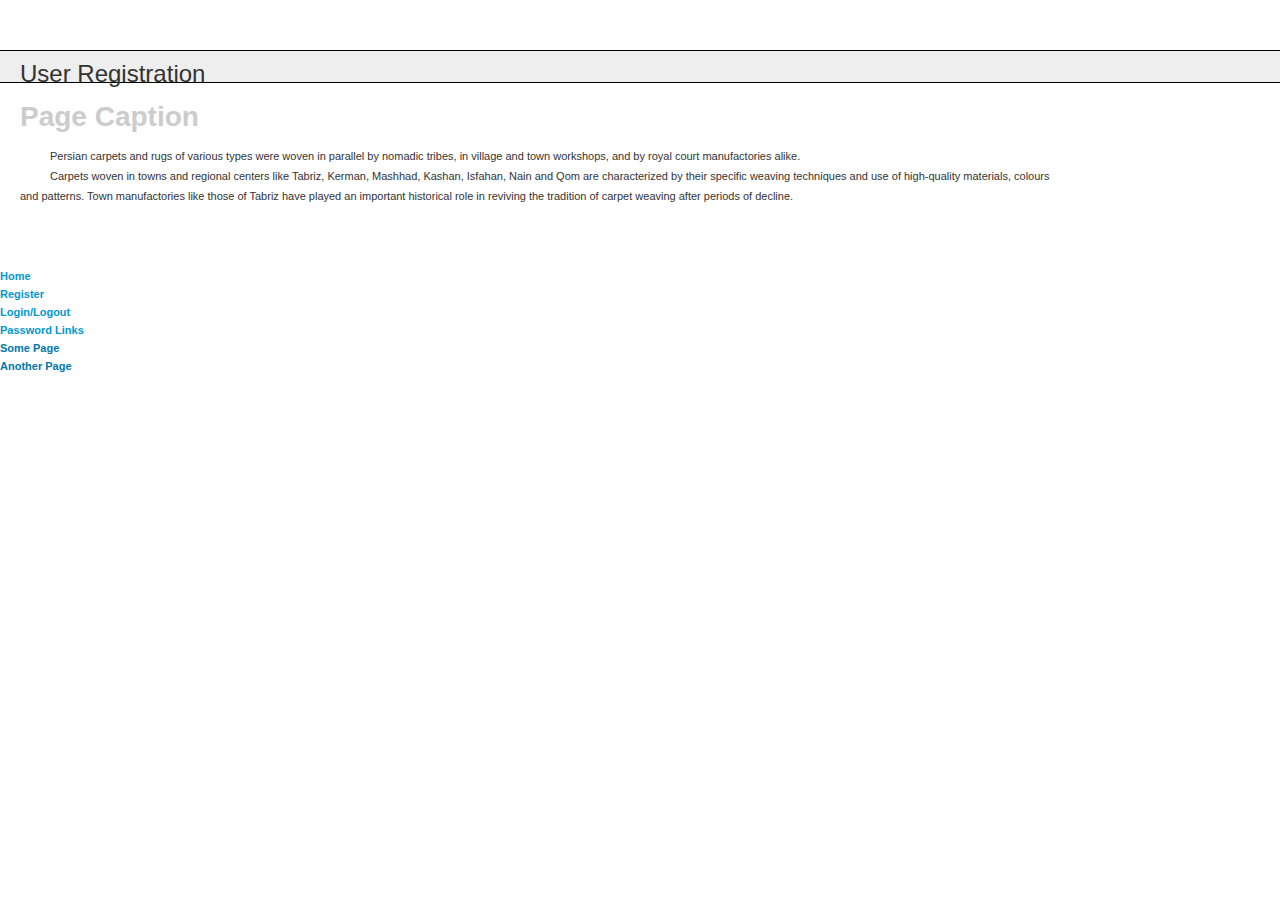
<file: htdocs/dashboard.html>
<!doctype html>
<html lang="en">
<head>
	<meta charset="utf-8">
	<title>User Registration</title>
	<link rel="stylesheet" href="includes/style.css" />
	<link rel="stylesheet" href="style.css" />
</head>
<body>
<div id="Header">User Registration</div>
<div id="Content">
<!-- End of Header -->

	<h1>Page Caption</h1>
	<p>Persian carpets and rugs of various types were woven in parallel by nomadic tribes, in village and town workshops, and by royal court manufactories alike.</p>
	<p>Carpets woven in towns and regional centers like Tabriz, Kerman, Mashhad, Kashan, Isfahan, Nain and Qom are characterized by their specific weaving techniques and use of high-quality materials, colours and patterns. Town manufactories like those of Tabriz have played an important historical role in reviving the tradition of carpet weaving after periods of decline.</P>
<!-- End of Content -->
</div>
<div id="Menu">
	<a href="dashboard.php" title="Home Page">Home</a><br>
	<a href="register.php" title="Register for the Site">Register</a><br>
	<a href="login.php" title="Login/Logout">Login/Logout</a><br>
	<a href="change_password.php" title="Password Links">Password Links</a><br>
	<a href="" title="">Some Page</a><br>
	<a href="" title="">Another Page</a><br>
</div>

</body>
</html>
</file>
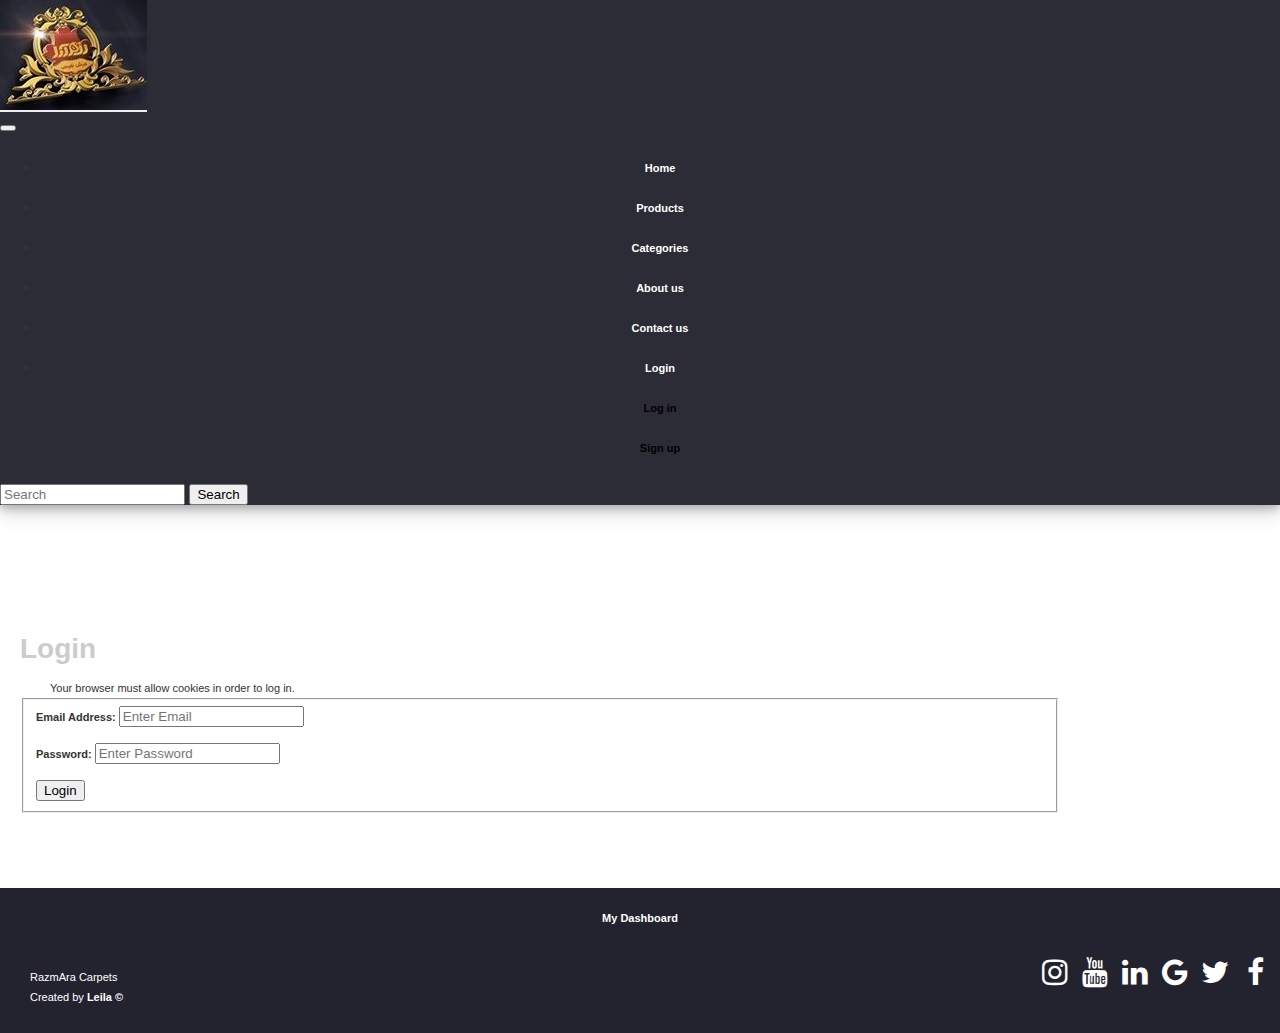
<file: htdocs/login.html>
<!DOCTYPE html>
<html>

<head>
    <meta charset="utf-8">
    <title>User Login</title>
    <meta name="viewport" content="width=device-width, initial-scale=1.0">
    <link rel="stylesheet" href="includes/style.css" />
    <link rel="stylesheet" href="style.css" />
   
    <!-- CSS only -->
    <link rel="stylesheet" href="https://stackpath.bootstrapcdn.com/bootstrap/4.5.0/css/bootstrap.min.css"
        integrity="sha384-9aIt2nRpC12Uk9gS9baDl411NQApFmC26EwAOH8WgZl5MYYxFfc+NcPb1dKGj7Sk" crossorigin="anonymous">
    <link rel="stylesheet" href="https://cdnjs.cloudflare.com/ajax/libs/font-awesome/4.7.0/css/font-awesome.min.css">

    <!-- JS, Popper.js, and jQuery -->
    <script src="https://code.jquery.com/jquery-3.5.1.slim.min.js"
        integrity="sha384-DfXdz2htPH0lsSSs5nCTpuj/zy4C+OGpamoFVy38MVBnE+IbbVYUew+OrCXaRkfj"
        crossorigin="anonymous"></script>
    <script src="https://cdn.jsdelivr.net/npm/popper.js@1.16.0/dist/umd/popper.min.js"
        integrity="sha384-Q6E9RHvbIyZFJoft+2mJbHaEWldlvI9IOYy5n3zV9zzTtmI3UksdQRVvoxMfooAo"
        crossorigin="anonymous"></script>
    <script src="https://stackpath.bootstrapcdn.com/bootstrap/4.5.0/js/bootstrap.min.js"
        integrity="sha384-OgVRvuATP1z7JjHLkuOU7Xw704+h835Lr+6QL9UvYjZE3Ipu6Tp75j7Bh/kR0JKI"
        crossorigin="anonymous"></script>

    <link rel="stylesheet" href="https://cdnjs.cloudflare.com/ajax/libs/font-awesome/4.7.0/css/font-awesome.min.css">



</head>

<body>
  
    
    <nav class="navbar navbar-expand-lg navbar-light" id="header">
      <div id="RazmAraCarpet">
        <a  href="index.html"><img  src="images/RazmAra2.jpg" alt="lego"> </a>
      </div>
      <button class="navbar-toggler" type="button" data-toggle="collapse" data-target="#navbarSupportedContent"
        aria-controls="navbarSupportedContent" aria-expanded="false" aria-label="Toggle navigation">
        <span class="navbar-toggler-icon"></span>
      </button>
  
      <div class="collapse navbar-collapse" id="navbarSupportedContent">
        <ul class="navbar-nav mr-auto">
          <li class="nav-item active">
            <a class="nav-link" href="index.html">Home <span class="sr-only">(current)</span></a>
          </li>
          <li class="nav-item">
            <a class="nav-link" href="products.php">Products</a>
          </li>
          <li class="nav-item">
            <a class="nav-link" href="Categories.php">Categories</a>
          </li>
          <li class="nav-item">
            <a class="nav-link" href="Categories.php">About us</a>
          </li>
          <li class="nav-item">
            <a class="nav-link" href="Categories.php">Contact us</a>
          </li>
          <li class="nav-item dropdown">
            <a class="nav-link dropdown-toggle" href="#" id="navbarDropdown" role="button" data-toggle="dropdown"
              aria-haspopup="true" aria-expanded="false">
             <span class= "glyphicon glyphicon-log-in"></span>Login
            </a>
            <div id="profiledropdown" class="dropdown-menu" aria-labelledby="navbarDropdown">
              <a class="dropdown-item" onclick="document.getElementById('id02').style.display='block'">Log in</a>
              <a class="dropdown-item" onclick="document.getElementById('id01').style.display='block'">Sign up</a>
            </div>
          </li>
        </ul>
  
        <form id="search_form" class="form-inline" action="process/process_search_page.php" method="GET">
          <input id="search_term" name="search_term" type="text" class="search_term" placeholder="Search"
            aria-label="Search" onkeyup="search(this.value)">
          <button class="btn btn-outline-success" type="submit">Search</button>
          <div id="search_results" class="panel panel-default"></div>
        </form>
  
      </div>
      
    </nav>
 <main>
    <div id="Content">
        <!-- End of Header -->
        <h1>Login</h1>
        <p>Your browser must allow cookies in order to log in.</p>
        <p id="message"></p>
        <form name="loginForm" method="POST" onsubmit="return validate(event)">
            <fieldset>
                <p><strong>Email Address:</strong> <input type="text" placeholder="Enter Email" id="email" name="email"
                        size="20" maxlength="60" required></p>
                <p><strong>Password:</strong> <input type="password" placeholder="Enter Password" id="password"
                        name="password" size="20" required></p>
                <div><input type="submit" name="submit" value="Login"></div>
            </fieldset>
        </form>

        <!-- End of Content -->
    </div>
</main>

    <div class="footer row">
        <div id="" class="col-md-2">
            <a href="login.html" title=" Dashboard">
                <h4> My Dashboard</h4>
            </a><br>

        </div>
        <div class="siteinfo col-md-4">
            <p>RazmAra Carpets<br>Created by <a href="mailto:4najal61@solent.ac.uk">Leila &copy;</a></p>
        </div>

        <div class=" col-md-6">
            <a href="#" class="fa fa-facebook"></a>
            <a href="#" class="fa fa-twitter"></a>
            <a href="#" class="fa fa-google"></a>
            <a href="#" class="fa fa-linkedin"></a>
            <a href="#" class="fa fa-youtube"></a>
            <a href="https://www.instagram.com/carpet_razmara_tabriz/" class="fa fa-instagram"></a>
        </div>

    </div>
    <script type="text/javascript" src="script.js"></script>
    <script src="https://code.jquery.com/jquery-3.5.1.slim.min.js"
        integrity="sha384-DfXdz2htPH0lsSSs5nCTpuj/zy4C+OGpamoFVy38MVBnE+IbbVYUew+OrCXaRkfj"
        crossorigin="anonymous"></script>
    <script src="https://cdn.jsdelivr.net/npm/popper.js@1.16.0/dist/umd/popper.min.js"
        integrity="sha384-Q6E9RHvbIyZFJoft+2mJbHaEWldlvI9IOYy5n3zV9zzTtmI3UksdQRVvoxMfooAo"
        crossorigin="anonymous"></script>
    <script src="https://stackpath.bootstrapcdn.com/bootstrap/4.5.0/js/bootstrap.min.js"
        integrity="sha384-OgVRvuATP1z7JjHLkuOU7Xw704+h835Lr+6QL9UvYjZE3Ipu6Tp75j7Bh/kR0JKI"
        crossorigin="anonymous"></script>

</body>

</html>
</file>
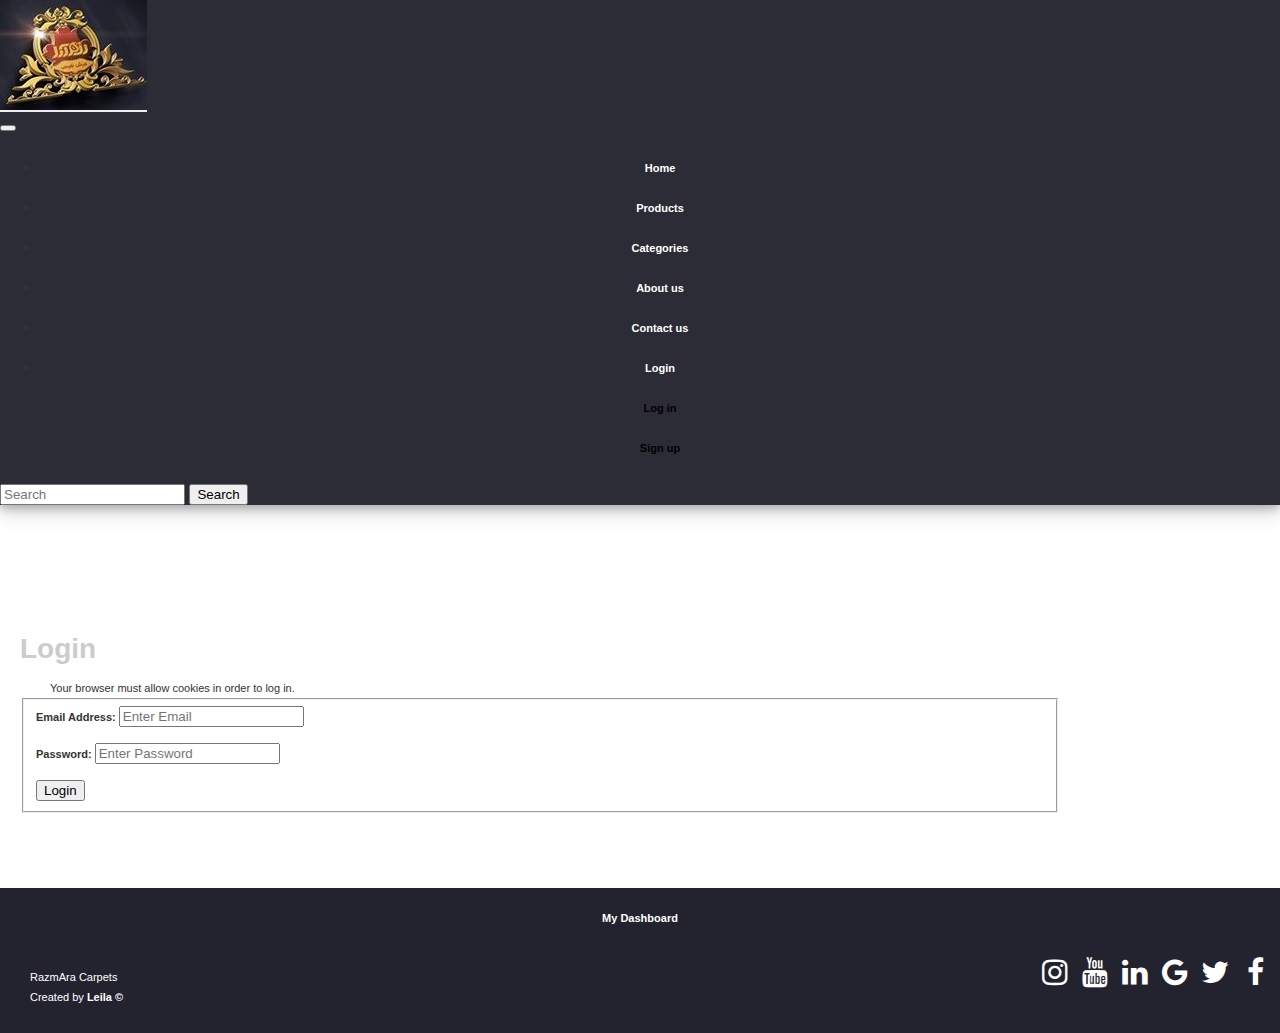
<file: RamAraCarpet/htdocs/login.html>
<!DOCTYPE html>
<html>

<head>
    <meta charset="utf-8">
    <title>User Login</title>
    <meta name="viewport" content="width=device-width, initial-scale=1.0">
    <link rel="stylesheet" href="includes/style.css" />
    <link rel="stylesheet" href="style.css" />
   
    <!-- CSS only -->
    <link rel="stylesheet" href="https://stackpath.bootstrapcdn.com/bootstrap/4.5.0/css/bootstrap.min.css"
        integrity="sha384-9aIt2nRpC12Uk9gS9baDl411NQApFmC26EwAOH8WgZl5MYYxFfc+NcPb1dKGj7Sk" crossorigin="anonymous">
    <link rel="stylesheet" href="https://cdnjs.cloudflare.com/ajax/libs/font-awesome/4.7.0/css/font-awesome.min.css">

    <!-- JS, Popper.js, and jQuery -->
    <script src="https://code.jquery.com/jquery-3.5.1.slim.min.js"
        integrity="sha384-DfXdz2htPH0lsSSs5nCTpuj/zy4C+OGpamoFVy38MVBnE+IbbVYUew+OrCXaRkfj"
        crossorigin="anonymous"></script>
    <script src="https://cdn.jsdelivr.net/npm/popper.js@1.16.0/dist/umd/popper.min.js"
        integrity="sha384-Q6E9RHvbIyZFJoft+2mJbHaEWldlvI9IOYy5n3zV9zzTtmI3UksdQRVvoxMfooAo"
        crossorigin="anonymous"></script>
    <script src="https://stackpath.bootstrapcdn.com/bootstrap/4.5.0/js/bootstrap.min.js"
        integrity="sha384-OgVRvuATP1z7JjHLkuOU7Xw704+h835Lr+6QL9UvYjZE3Ipu6Tp75j7Bh/kR0JKI"
        crossorigin="anonymous"></script>

    <link rel="stylesheet" href="https://cdnjs.cloudflare.com/ajax/libs/font-awesome/4.7.0/css/font-awesome.min.css">



</head>

<body>
  
    
    <nav class="navbar navbar-expand-lg navbar-light" id="header">
      <div id="RazmAraCarpet">
        <a  href="index.html"><img  src="images/RazmAra2.jpg" alt="lego"> </a>
      </div>
      <button class="navbar-toggler" type="button" data-toggle="collapse" data-target="#navbarSupportedContent"
        aria-controls="navbarSupportedContent" aria-expanded="false" aria-label="Toggle navigation">
        <span class="navbar-toggler-icon"></span>
      </button>
  
      <div class="collapse navbar-collapse" id="navbarSupportedContent">
        <ul class="navbar-nav mr-auto">
          <li class="nav-item active">
            <a class="nav-link" href="index.html">Home <span class="sr-only">(current)</span></a>
          </li>
          <li class="nav-item">
            <a class="nav-link" href="products.php">Products</a>
          </li>
          <li class="nav-item">
            <a class="nav-link" href="Categories.php">Categories</a>
          </li>
          <li class="nav-item">
            <a class="nav-link" href="Categories.php">About us</a>
          </li>
          <li class="nav-item">
            <a class="nav-link" href="Categories.php">Contact us</a>
          </li>
          <li class="nav-item dropdown">
            <a class="nav-link dropdown-toggle" href="#" id="navbarDropdown" role="button" data-toggle="dropdown"
              aria-haspopup="true" aria-expanded="false">
             <span class= "glyphicon glyphicon-log-in"></span>Login
            </a>
            <div id="profiledropdown" class="dropdown-menu" aria-labelledby="navbarDropdown">
              <a class="dropdown-item" onclick="document.getElementById('id02').style.display='block'">Log in</a>
              <a class="dropdown-item" onclick="document.getElementById('id01').style.display='block'">Sign up</a>
            </div>
          </li>
        </ul>
  
        <form id="search_form" class="form-inline" action="process/process_search_page.php" method="GET">
          <input id="search_term" name="search_term" type="text" class="search_term" placeholder="Search"
            aria-label="Search" onkeyup="search(this.value)">
          <button class="btn btn-outline-success" type="submit">Search</button>
          <div id="search_results" class="panel panel-default"></div>
        </form>
  
      </div>
      
    </nav>
 <main>
    <div id="Content">
        <!-- End of Header -->
        <h1>Login</h1>
        <p>Your browser must allow cookies in order to log in.</p>
        <p id="message"></p>
        <form name="loginForm" method="POST" onsubmit="return validate(event)">
            <fieldset>
                <p><strong>Email Address:</strong> <input type="text" placeholder="Enter Email" id="email" name="email"
                        size="20" maxlength="60" required></p>
                <p><strong>Password:</strong> <input type="password" placeholder="Enter Password" id="password"
                        name="password" size="20" required></p>
                <div><input type="submit" name="submit" value="Login"></div>
            </fieldset>
        </form>

        <!-- End of Content -->
    </div>
</main>

    <div class="footer row">
        <div id="" class="col-md-2">
            <a href="login.html" title=" Dashboard">
                <h4> My Dashboard</h4>
            </a><br>

        </div>
        <div class="siteinfo col-md-4">
            <p>RazmAra Carpets<br>Created by <a href="mailto:4najal61@solent.ac.uk">Leila &copy;</a></p>
        </div>

        <div class=" col-md-6">
            <a href="#" class="fa fa-facebook"></a>
            <a href="#" class="fa fa-twitter"></a>
            <a href="#" class="fa fa-google"></a>
            <a href="#" class="fa fa-linkedin"></a>
            <a href="#" class="fa fa-youtube"></a>
            <a href="https://www.instagram.com/carpet_razmara_tabriz/" class="fa fa-instagram"></a>
        </div>

    </div>
    <script type="text/javascript" src="script.js"></script>
    <script src="https://code.jquery.com/jquery-3.5.1.slim.min.js"
        integrity="sha384-DfXdz2htPH0lsSSs5nCTpuj/zy4C+OGpamoFVy38MVBnE+IbbVYUew+OrCXaRkfj"
        crossorigin="anonymous"></script>
    <script src="https://cdn.jsdelivr.net/npm/popper.js@1.16.0/dist/umd/popper.min.js"
        integrity="sha384-Q6E9RHvbIyZFJoft+2mJbHaEWldlvI9IOYy5n3zV9zzTtmI3UksdQRVvoxMfooAo"
        crossorigin="anonymous"></script>
    <script src="https://stackpath.bootstrapcdn.com/bootstrap/4.5.0/js/bootstrap.min.js"
        integrity="sha384-OgVRvuATP1z7JjHLkuOU7Xw704+h835Lr+6QL9UvYjZE3Ipu6Tp75j7Bh/kR0JKI"
        crossorigin="anonymous"></script>

</body>

</html>
</file>
<file: htdocs/includes/style.css>
body {
	margin:0px;
	padding:0px;
	font-family:verdana, arial, helvetica, sans-serif;
	color:#333;
	background-color:white;
	}
	
h1 {
	margin:0px 0px 15px 0px;
	padding:0px;
	font-size:28px;
	line-height:28px;
	font-weight:900;
	color:#ccc;
	}
	
p {
	font:11px/20px verdana, arial, helvetica, sans-serif;
	margin:0px 0px 16px 0px;
	padding:0px;
	}
	
#Content>p {margin:0px; text-indent:30px;}

a {
	color:#09c;
	font-size:11px;
	text-decoration:none;
	font-weight:600;
	font-family:verdana, arial, helvetica, sans-serif;
	}
	
a:link {color:#09c;}

a:visited {color:#07a;}

a:hover {background-color:#eee;}

#Header {
	font-size:24px;
	margin:50px 0px 10px 0px;
	padding:17px 0px 0px 20px;
	/* For IE5/Win's benefit height = [correct height] + [top padding] + [top and bottom border widths] */
	height:33px; /* 14px + 17px + 2px = 33px */
	border-style:solid;
	border-color:black;
	border-width:1px 0px; /* top and bottom borders: 1px; left and right borders: 0px */
	line-height:11px;
	background-color:#eee;

/* Here is the ugly brilliant hack that protects IE5/Win from its own stupidity. 
Thanks to Tantek Celik for the hack and to Eric Costello for publicizing it. 
IE5/Win incorrectly parses the "\"}"" value, prematurely closing the style 
declaration. The incorrect IE5/Win value is above, while the correct value is 
below. See http://glish.com/css/hacks.asp for details. */
	voice-family: "\"}\"";
	voice-family:inherit;
	height:14px; /* the correct height */
	}
/* I've heard this called the "be nice to Opera 5" rule. Basically, it feeds correct 
length values to user agents that exhibit the parsing error exploited above yet get 
the CSS box model right and understand the CSS2 parent-child selector. ALWAYS include
a "be nice to Opera 5" rule every time you use the Tantek Celik hack (above). */
body>#Header {height:14px;}

#Content {
	margin:0px 210px 50px 10px;
	padding:10px;
	}

#dashboard {
	position:absolute;
	top:100px;
	right:20px;
	width:172px;
	padding:10px;
	background-color:#eee;
	border:1px dashed #999;
	line-height:17px;
/* Again, the ugly brilliant hack. */
	voice-family: "\"}\"";
	voice-family:inherit;
	width:150px;
	}
/* Again, "be nice to Opera 5". */
body>#dashboard {width:150px;}

.error {
	color:#FF0033;
	font-size:14px;
	}
</file>
<file: htdocs/style.css>
/* Styling  header */
@media only screen and (max-width: 768px) {
    [class*="col-"] {
        width: 100%;
    }
}

#header {
  z-index: 10000;
  left: 0px;
  width: 100%;
  position: reletive;
  top: 0px;
  margin-bottom:20px;
  background-color:#2B2C35;
  box-shadow: 0 4px 8px 0 rgba(0, 0, 0, 0.2), 0 6px 20px 0 rgba(0, 0, 0, 0.19);
}

#header a{
  color: white;
}

#header h1 {
  padding-right: 20px;
}

@media only screen and (max-device-width: 1000px)
{ #RazmAraCarpet {
    width: 80px;
    height:80px;
}}



#navbarSupportedContent .btn-outline-success:hover {
  background-color: black;
  border-color: white;
}

#profiledropdown a{
  color: black;
}

#mainnav{
  display: inline-block;
}

#mainnav .active {
  background-color: black;
}


li a {
    display: block;
    color: rgba(255, 255, 255, 0.712);
    text-align: center;
    padding: 14px 16px;
    text-decoration: none;
}

li a:hover {
    background-color: #111;
}

.dropdown-item {
  cursor: pointer;
}

/* Styling for whole site */
main {
  padding-top: 100px !important;
}

/* Styling for home page */

.home_parallax {
    background-image: url("images/Background.jpg");
    height: 100vh;
    background-attachment: fixed;
    background-position: center;
    background-repeat: no-repeat;
    background-size: cover;
    
}

@media (max-width: 991.98px) {
 #ourMessage {
   top: 440px !important;
 	}
}

@media (max-width: 767.98px) {
 #ourMessage {
   top: 450px !important;
 	}
}

@media only screen and (max-device-width: 1000px)
{ .home_parallax {
  background-attachment: local;
}}

#home_overlay {
    width: 100%;
    height: 100%;
    top: 0;
    left: 0;
    right: 0;
    bottom: 0;
    background-color: rgba(0,0,0,0.5);
    z-index: 2;
}

#home_overlay img {
    opacity: 0.8;
    filter: alpha(opacity=80);
    /* For IE8 and earlier */
}

#main_title{
    position: absolute;
    top: 30%;
    left: 50%;
    font-size: 50px;
    color: white;
    text-align: center;
    transform: translate(-50%, -50%);
}

@media only screen and (max-device-width: 1000px)
{ #main_title {
    font-size: 35px;
}}

@media only screen and (max-device-width: 500px)
{ #main_title {
    font-size: 30px;
}}

#ourMessage{
  position: absolute;
  top: 60%;
  left: 50%;
  font-size: 30px;
  color: white;
  text-align: center;
  transform: translate(-50%, -50%);
}

@media only screen and (max-device-width: 1000px)
{ #ourMessage{
    font-size: 35px;
}}

@media only screen and (max-device-width: 500px)
{ #ourMessage {
    font-size: 30px;
    top: 60%;
}}



#bottomtext {
  position: absolute;
  top: 95%;
  left: 50%;
  text-align: center;
  transform: translate(-50%, -50%);
  text-decoration: none;
}



#sectiontitle {
  padding-top: 20px;
  margin-bottom: -5px;
  text-align: center;
  font-size: 40px;
  font-weight: bold;
}

#sectiontitle a{
  color: black;
}

#sectiontitle a:hover {
  text-decoration: none;
}

@media only screen and (max-device-width: 500px)
{ #sectiontitle {
    font-size: 30px;
    font-weight: bold;
}}


 #loginbtn:hover {
  background-color: #302f2f;
  color: white;
}

 #loginbtn {
  position: absolute;
  top: 80%;
  left: 50%;
  text-align: center;
  transform: translate(-50%, -50%);
  height: 40px;
  width: 150px;
  font-size: 20px;
  border: none;
  outline: 0;
  display: inline-block;
  color: black;
  background-color: rgb(219, 213, 213);
  cursor: pointer;
}

@media (max-width: 991.98px) {
  #loginbtn {
   left: 65% !important;
 	}
}

@media (max-width: 767.98px) {
  #loginbtn {
   left: 70% !important;
 	}
}

@media (max-width: 575.98px) {
   #loginbtn {
    left: 50% !important;
    top: 77% !important;
	}
}


.home h3 {
  display: none;
}

.home {
  margin-left: 15px;
  margin-right: 15px;
  padding-top: 10px;
  box-sizing: border-box;
  display: inline-block;
}


.home img {
  padding-bottom: 15px;
  padding-top: 15px;
  max-height: 100vh;
}

.home .clearfix:after {
    content: "";
    display: table;
    clear: both;
}

.home .image {
  opacity: 1;
  display: block;
  width: 100%;
  height: 100%;
  transition: .5s ease;
  backface-visibility: hidden;
}

.home .middle {
  transition: .5s ease;
  opacity: 0;
  position: absolute;
  top: 50%;
  left: 50%;
  transform: translate(-50%, -50%);
  -ms-transform: translate(-50%, -50%);
  text-align: center;
}

.home :hover .image {
  opacity: 0.3;
}

.home :hover .middle {
  opacity: 1;
}

/* Styling for carpets page */

.carpets .carpets {
  margin-left: 15px;
  margin-right: 15px;
  padding-top: 10px;
  box-sizing: border-box;
}

.carpets .carpet{
  display: inline-block;
}

.carpets img {
  padding-bottom: 15px;
  padding-top: 15px;
  max-height: 100vh;
}

.carpets .clearfix:after {
    content: "";
    display: table;
    clear: both;
}

.carpets .image {
  opacity: 1;
  display: block;
  width: 100%;
  height: 100%;
  transition: .5s ease;
  backface-visibility: hidden;
}

.carpets .middle {
  transition: .5s ease;
  opacity: 0;
  position: absolute;
  top: 50%;
  left: 50%;
  transform: translate(-50%, -50%);
  -ms-transform: translate(-50%, -50%);
  text-align: center;
}

.carpets .carpet:hover .image {
  opacity: 0.5;
  box-shadow: 10px 10px 5px grey;
}

.carpets .carpet:hover .middle {
  opacity: 1;
}

.carpets .carpet .text {
  text-decoration-style: none;
  color: white;
  font-size: 24px;
  text-transform: uppercase;
}

.carpets .carpet .text:hover {
  color: rgba(116, 85, 85, 0.836);
}

.capture{

  font-size: 24px;
}
#carpettop {
  margin-top: 50px;
  margin-left: 50px;
  margin-bottom: 20px;
  left: 25%;
}


/* Styling for footer */

.footer {
    background-color: rgb(35,35,47);
    text-align: center;
    position: absolute;
    width: 100%;
    height: auto;
    color: white;
    margin-top: 15px;
    padding-top: 10px;
    padding-bottom: 10px;
}

.footer p {
  margin-top: 10px;
  text-align: left;
  float: left;
  margin-left: 30px;
}

.footer a{
  color: white;
}

.footer a:hover {
  color: rgb(105, 98, 98);
}

.footer .fa {
   color: white;
  
    font-size: 30px;
    width: 30px;
    height: 30px;
    margin-right: 10px;
    margin-bottom: 5px;
    text-align: center;
    text-decoration: none;
    float: right;
}

 .fa:hover {
    
    color: gray;
}
</file>
<file: RamAraCarpet/htdocs/includes/style.css>
body {
	margin:0px;
	padding:0px;
	font-family:verdana, arial, helvetica, sans-serif;
	color:#333;
	background-color:white;
	}
	
h1 {
	margin:0px 0px 15px 0px;
	padding:0px;
	font-size:28px;
	line-height:28px;
	font-weight:900;
	color:#ccc;
	}
	
p {
	font:11px/20px verdana, arial, helvetica, sans-serif;
	margin:0px 0px 16px 0px;
	padding:0px;
	}
	
#Content>p {margin:0px; text-indent:30px;}

a {
	color:#09c;
	font-size:11px;
	text-decoration:none;
	font-weight:600;
	font-family:verdana, arial, helvetica, sans-serif;
	}
	
a:link {color:#09c;}

a:visited {color:#07a;}

a:hover {background-color:#eee;}

#Header {
	font-size:24px;
	margin:50px 0px 10px 0px;
	padding:17px 0px 0px 20px;
	/* For IE5/Win's benefit height = [correct height] + [top padding] + [top and bottom border widths] */
	height:33px; /* 14px + 17px + 2px = 33px */
	border-style:solid;
	border-color:black;
	border-width:1px 0px; /* top and bottom borders: 1px; left and right borders: 0px */
	line-height:11px;
	background-color:#eee;

/* Here is the ugly brilliant hack that protects IE5/Win from its own stupidity. 
Thanks to Tantek Celik for the hack and to Eric Costello for publicizing it. 
IE5/Win incorrectly parses the "\"}"" value, prematurely closing the style 
declaration. The incorrect IE5/Win value is above, while the correct value is 
below. See http://glish.com/css/hacks.asp for details. */
	voice-family: "\"}\"";
	voice-family:inherit;
	height:14px; /* the correct height */
	}
/* I've heard this called the "be nice to Opera 5" rule. Basically, it feeds correct 
length values to user agents that exhibit the parsing error exploited above yet get 
the CSS box model right and understand the CSS2 parent-child selector. ALWAYS include
a "be nice to Opera 5" rule every time you use the Tantek Celik hack (above). */
body>#Header {height:14px;}

#Content {
	margin:0px 210px 50px 10px;
	padding:10px;
	}

#dashboard {
	position:absolute;
	top:100px;
	right:20px;
	width:172px;
	padding:10px;
	background-color:#eee;
	border:1px dashed #999;
	line-height:17px;
/* Again, the ugly brilliant hack. */
	voice-family: "\"}\"";
	voice-family:inherit;
	width:150px;
	}
/* Again, "be nice to Opera 5". */
body>#dashboard {width:150px;}

.error {
	color:#FF0033;
	font-size:14px;
	}
</file>
<file: RamAraCarpet/htdocs/style.css>
/* Styling  header */
@media only screen and (max-width: 768px) {
    [class*="col-"] {
        width: 100%;
    }
}

#header {
  z-index: 10000;
  left: 0px;
  width: 100%;
  position: reletive;
  top: 0px;
  margin-bottom:20px;
  background-color:#2B2C35;
  box-shadow: 0 4px 8px 0 rgba(0, 0, 0, 0.2), 0 6px 20px 0 rgba(0, 0, 0, 0.19);
}

#header a{
  color: white;
}

#header h1 {
  padding-right: 20px;
}

@media only screen and (max-device-width: 1000px)
{ #RazmAraCarpet {
    width: 80px;
    height:80px;
}}



#navbarSupportedContent .btn-outline-success:hover {
  background-color: black;
  border-color: white;
}

#profiledropdown a{
  color: black;
}

#mainnav{
  display: inline-block;
}

#mainnav .active {
  background-color: black;
}


li a {
    display: block;
    color: rgba(255, 255, 255, 0.712);
    text-align: center;
    padding: 14px 16px;
    text-decoration: none;
}

li a:hover {
    background-color: #111;
}

.dropdown-item {
  cursor: pointer;
}

/* Styling for whole site */
main {
  padding-top: 100px !important;
}

/* Styling for home page */

.home_parallax {
    background-image: url("images/Background.jpg");
    height: 100vh;
    background-attachment: fixed;
    background-position: center;
    background-repeat: no-repeat;
    background-size: cover;
    
}

@media (max-width: 991.98px) {
 #ourMessage {
   top: 440px !important;
 	}
}

@media (max-width: 767.98px) {
 #ourMessage {
   top: 450px !important;
 	}
}

@media only screen and (max-device-width: 1000px)
{ .home_parallax {
  background-attachment: local;
}}

#home_overlay {
    width: 100%;
    height: 100%;
    top: 0;
    left: 0;
    right: 0;
    bottom: 0;
    background-color: rgba(0,0,0,0.5);
    z-index: 2;
}

#home_overlay img {
    opacity: 0.8;
    filter: alpha(opacity=80);
    /* For IE8 and earlier */
}

#main_title{
    position: absolute;
    top: 30%;
    left: 50%;
    font-size: 50px;
    color: white;
    text-align: center;
    transform: translate(-50%, -50%);
}

@media only screen and (max-device-width: 1000px)
{ #main_title {
    font-size: 35px;
}}

@media only screen and (max-device-width: 500px)
{ #main_title {
    font-size: 30px;
}}

#ourMessage{
  position: absolute;
  top: 60%;
  left: 50%;
  font-size: 30px;
  color: white;
  text-align: center;
  transform: translate(-50%, -50%);
}

@media only screen and (max-device-width: 1000px)
{ #ourMessage{
    font-size: 35px;
}}

@media only screen and (max-device-width: 500px)
{ #ourMessage {
    font-size: 30px;
    top: 60%;
}}



#bottomtext {
  position: absolute;
  top: 95%;
  left: 50%;
  text-align: center;
  transform: translate(-50%, -50%);
  text-decoration: none;
}



#sectiontitle {
  padding-top: 20px;
  margin-bottom: -5px;
  text-align: center;
  font-size: 40px;
  font-weight: bold;
}

#sectiontitle a{
  color: black;
}

#sectiontitle a:hover {
  text-decoration: none;
}

@media only screen and (max-device-width: 500px)
{ #sectiontitle {
    font-size: 30px;
    font-weight: bold;
}}


 #loginbtn:hover {
  background-color: #302f2f;
  color: white;
}

 #loginbtn {
  position: absolute;
  top: 80%;
  left: 50%;
  text-align: center;
  transform: translate(-50%, -50%);
  height: 40px;
  width: 150px;
  font-size: 20px;
  border: none;
  outline: 0;
  display: inline-block;
  color: black;
  background-color: rgb(219, 213, 213);
  cursor: pointer;
}

@media (max-width: 991.98px) {
  #loginbtn {
   left: 65% !important;
 	}
}

@media (max-width: 767.98px) {
  #loginbtn {
   left: 70% !important;
 	}
}

@media (max-width: 575.98px) {
   #loginbtn {
    left: 50% !important;
    top: 77% !important;
	}
}


.home h3 {
  display: none;
}

.home {
  margin-left: 15px;
  margin-right: 15px;
  padding-top: 10px;
  box-sizing: border-box;
  display: inline-block;
}


.home img {
  padding-bottom: 15px;
  padding-top: 15px;
  max-height: 100vh;
}

.home .clearfix:after {
    content: "";
    display: table;
    clear: both;
}

.home .image {
  opacity: 1;
  display: block;
  width: 100%;
  height: 100%;
  transition: .5s ease;
  backface-visibility: hidden;
}

.home .middle {
  transition: .5s ease;
  opacity: 0;
  position: absolute;
  top: 50%;
  left: 50%;
  transform: translate(-50%, -50%);
  -ms-transform: translate(-50%, -50%);
  text-align: center;
}

.home :hover .image {
  opacity: 0.3;
}

.home :hover .middle {
  opacity: 1;
}

/* Styling for carpets page */

.carpets .carpets {
  margin-left: 15px;
  margin-right: 15px;
  padding-top: 10px;
  box-sizing: border-box;
}

.carpets .carpet{
  display: inline-block;
}

.carpets img {
  padding-bottom: 15px;
  padding-top: 15px;
  max-height: 100vh;
}

.carpets .clearfix:after {
    content: "";
    display: table;
    clear: both;
}

.carpets .image {
  opacity: 1;
  display: block;
  width: 100%;
  height: 100%;
  transition: .5s ease;
  backface-visibility: hidden;
}

.carpets .middle {
  transition: .5s ease;
  opacity: 0;
  position: absolute;
  top: 50%;
  left: 50%;
  transform: translate(-50%, -50%);
  -ms-transform: translate(-50%, -50%);
  text-align: center;
}

.carpets .carpet:hover .image {
  opacity: 0.5;
  box-shadow: 10px 10px 5px grey;
}

.carpets .carpet:hover .middle {
  opacity: 1;
}

.carpets .carpet .text {
  text-decoration-style: none;
  color: white;
  font-size: 24px;
  text-transform: uppercase;
}

.carpets .carpet .text:hover {
  color: rgba(116, 85, 85, 0.836);
}

.capture{

  font-size: 24px;
}
#carpettop {
  margin-top: 50px;
  margin-left: 50px;
  margin-bottom: 20px;
  left: 25%;
}


/* Styling for footer */

.footer {
    background-color: rgb(35,35,47);
    text-align: center;
    position: absolute;
    width: 100%;
    height: auto;
    color: white;
    margin-top: 15px;
    padding-top: 10px;
    padding-bottom: 10px;
}

.footer p {
  margin-top: 10px;
  text-align: left;
  float: left;
  margin-left: 30px;
}

.footer a{
  color: white;
}

.footer a:hover {
  color: rgb(105, 98, 98);
}

.footer .fa {
   color: white;
  
    font-size: 30px;
    width: 30px;
    height: 30px;
    margin-right: 10px;
    margin-bottom: 5px;
    text-align: center;
    text-decoration: none;
    float: right;
}

 .fa:hover {
    
    color: gray;
}
</file>
